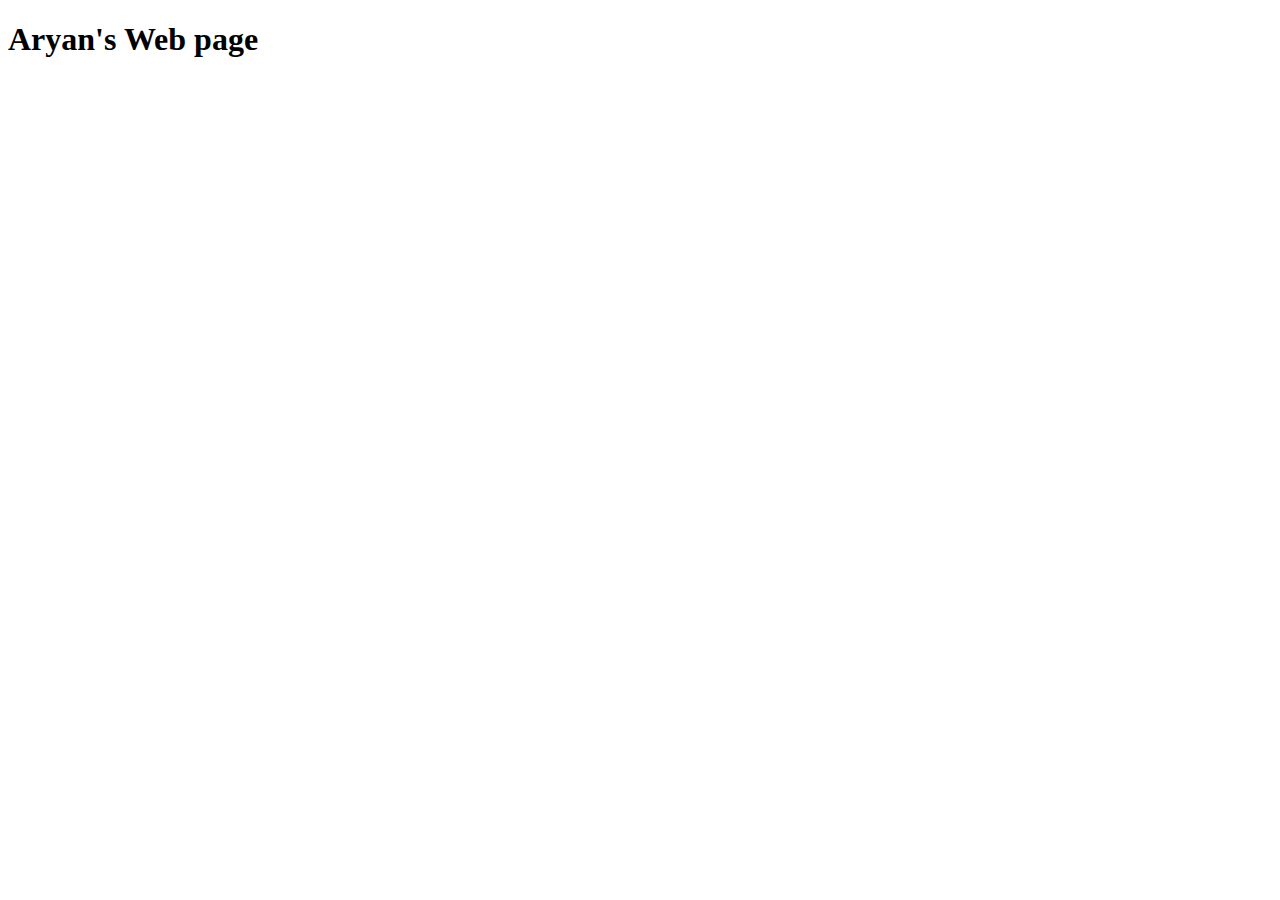
<file: HTMl/index.html>
<!DOCTYPE html>
<html lang="en">
<head>
    <meta charset="UTF-8">
    <meta name="viewport" content="width=device-width, initial-scale=1.0">
    <title>Aryan's web page</title>
</head>
<body>
    <h1>Aryan's Web page</h1>
</body>
</html>
</file>
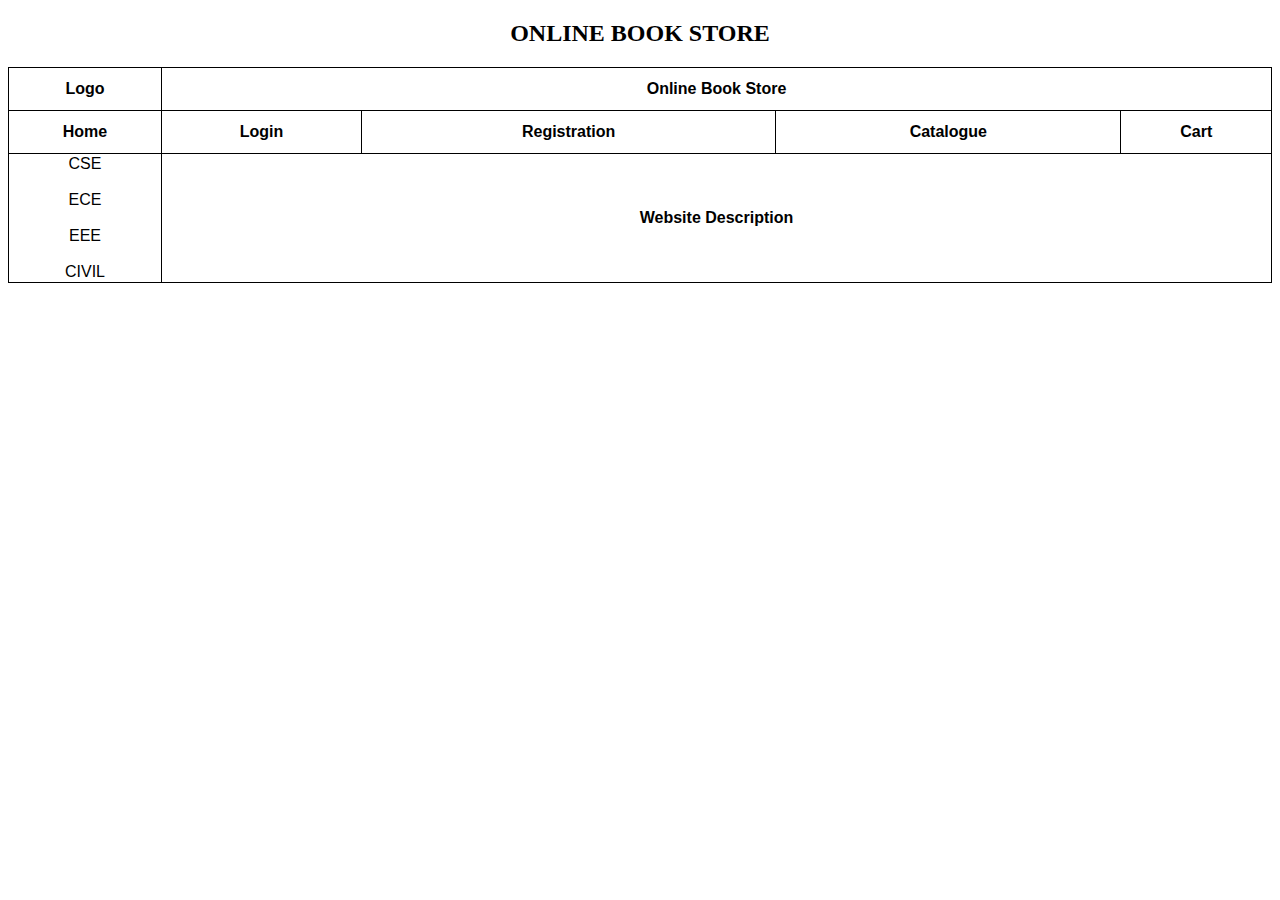
<file: Experiment_1.html>
<!DOCTYPE html>
<html lang="en">
<head>
    <meta charset="UTF-8">
    <meta name="viewport" content="width=device-width, initial-scale=1.0">
    <title>Experiment 1</title>
    <style>
        table {
            width: 100%;
            border-collapse: collapse;
            font-family: Arial, sans-serif;
        }
        th, td {
            border: 1px solid black;
            text-align: center;
            height: 40px;
        }
        .description {
            height: 300px; /* Makes enough vertical space */
            text-align: center;
            vertical-align: middle;
            font-size: 18px;
            font-weight: bold;
        }
    </style>
</head>
<body>

    <h2 align="center">ONLINE BOOK STORE</h2>

    <table>
        <tr>
            <th>Logo</th>
            <th colspan="4">Online Book Store</th>
        </tr>

    
        <tr>
            <th>Home</th>
            <th>Login</th>
            <th>Registration</th>
            <th>Catalogue</th>
            <th>Cart</th>
        </tr>

        
        <tr>
        
            <td width="150">
                CSE <br><br>
                ECE <br><br>
                EEE <br><br>
                CIVIL
            </td>

            <td colspan="4" align="center" valign="middle"><b>Website Description</b></td>
        </tr>
    </table>

</body>
</html>
</file>
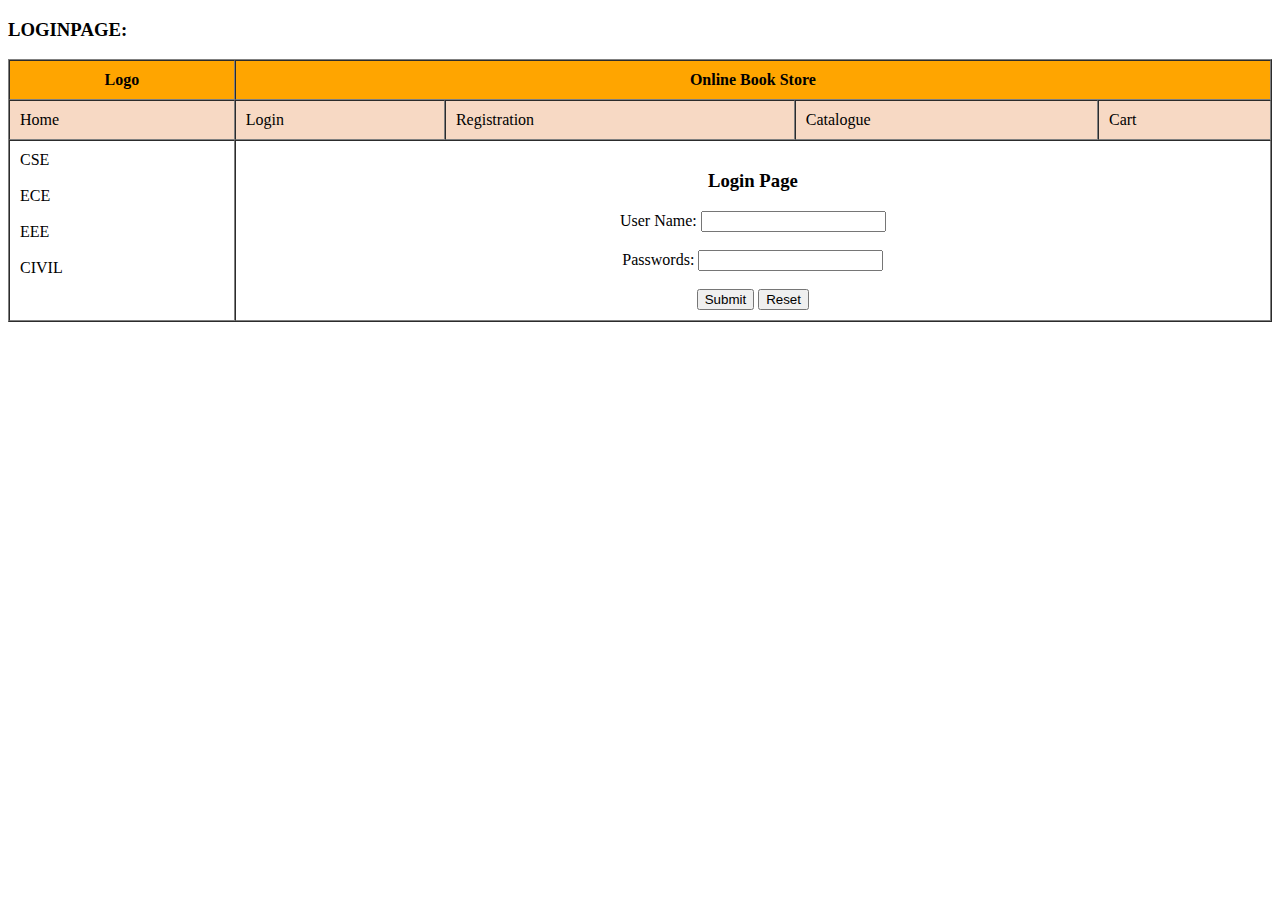
<file: Experiment_2.html>
<!DOCTYPE html>
<html>
<head>
    <title>Login Page</title>
</head>
<body>
    <h3>LOGINPAGE:</h3>

    <!-- Table for header and navigation -->
    <table border="1" width="100%" cellpadding="10" cellspacing="0">
        <tr bgcolor="orange">
            <th>Logo</th>
            <th colspan="5">Online Book Store</th>
        </tr>
        <tr bgcolor="#f7d9c4">
            <td>Home</td>
            <td>Login</td>
            <td>Registration</td>
            <td>Catalogue</td>
            <td>Cart</td>
        </tr>
        <tr>
            <!-- Left side menu -->
            <td valign="top">
                CSE <br><br>
                ECE <br><br>
                EEE <br><br>
                CIVIL
            </td>

            <!-- Right side login form -->
            <td colspan="4" align="center">
                <h3>Login Page</h3>
                <form>
                    <label>User Name: </label>
                    <input type="text" name="username"><br><br>

                    <label>Passwords: </label>
                    <input type="password" name="password"><br><br>

                    <input type="submit" value="Submit">
                    <input type="reset" value="Reset">
                </form>
            </td>
        </tr>
    </table>
</body>
</html>
</file>
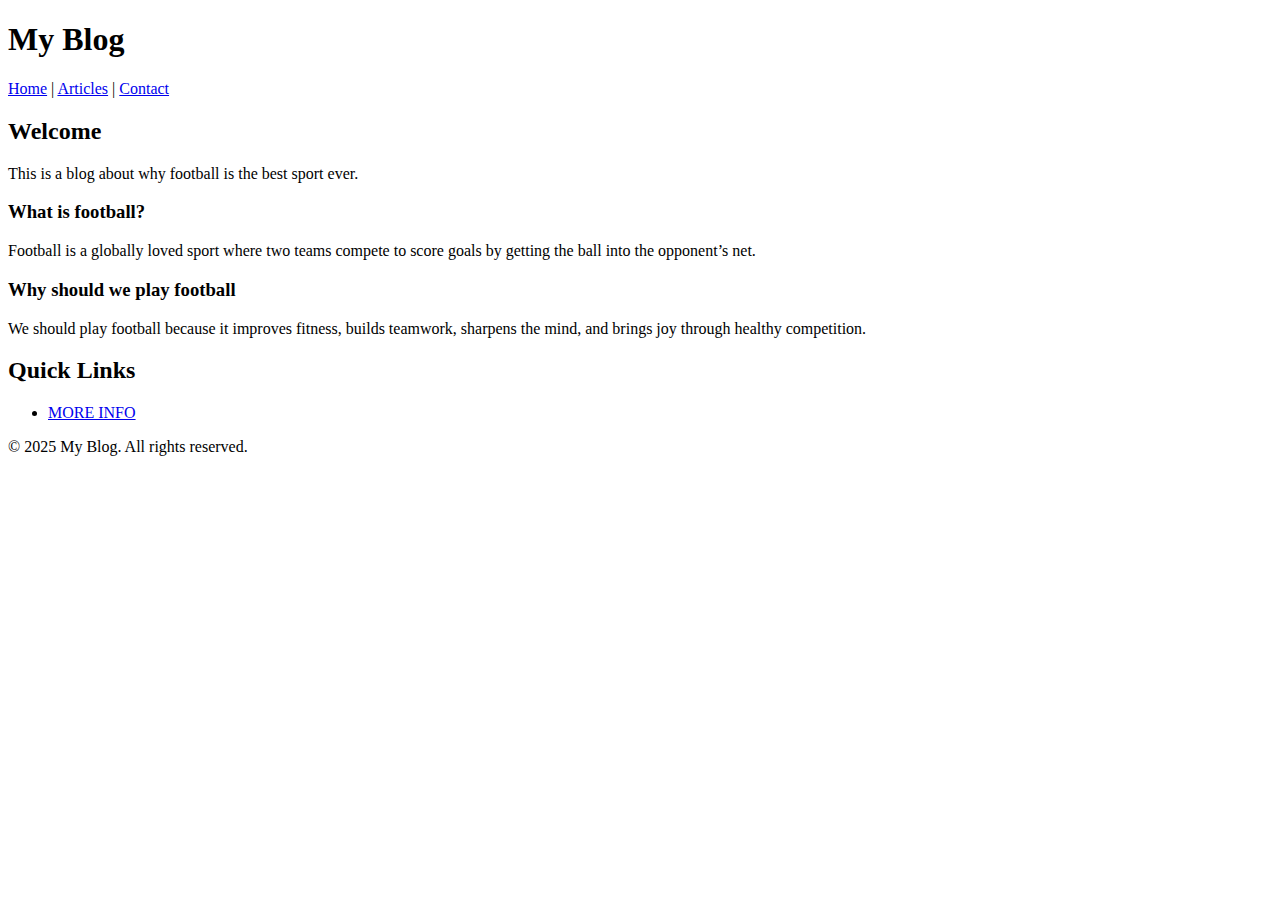
<file: final.html>
<!DOCTYPE html>
 <html lang="en">
 <head>
 <meta charset="UTF-8">
 <title>Semantic HTML Example</title>
 </head>
 <body>

 <header>
 <h1>My Blog</h1>
 <nav>
 <a href="#home">Home</a> |
 <a href="#articles">Articles</a> |
 <a href="#contact">Contact</a>
 </nav>
 </header>

 <main>
 <section id="home">



 <h2>Welcome</h2>
 <p>This is a blog about why football is the best sport ever.</p>
 </section>

 <section id="articles">
 <article>
 <h3>What is football?</h3>
 <p>Football is a globally loved sport where two teams compete to score goals by getting the ball into the opponent’s net.</p>
 </article>
 <article>
 <h3>Why should we play football</h3>
 <p>We should play football because it improves fitness, builds teamwork, sharpens the mind, and brings joy through healthy competition.</p>
 </article>
 </section>

 <aside>
 <h2>Quick Links</h2>
 <ul>
 <li><a href="https://en.wikipedia.org/wiki/Association_football">MORE INFO</a></li>
 </ul>
 </aside>
 </main>
    <footer>
    <p>&copy; 2025 My Blog. All rights reserved.</p>
</footer>

</body>
</html>
</file>
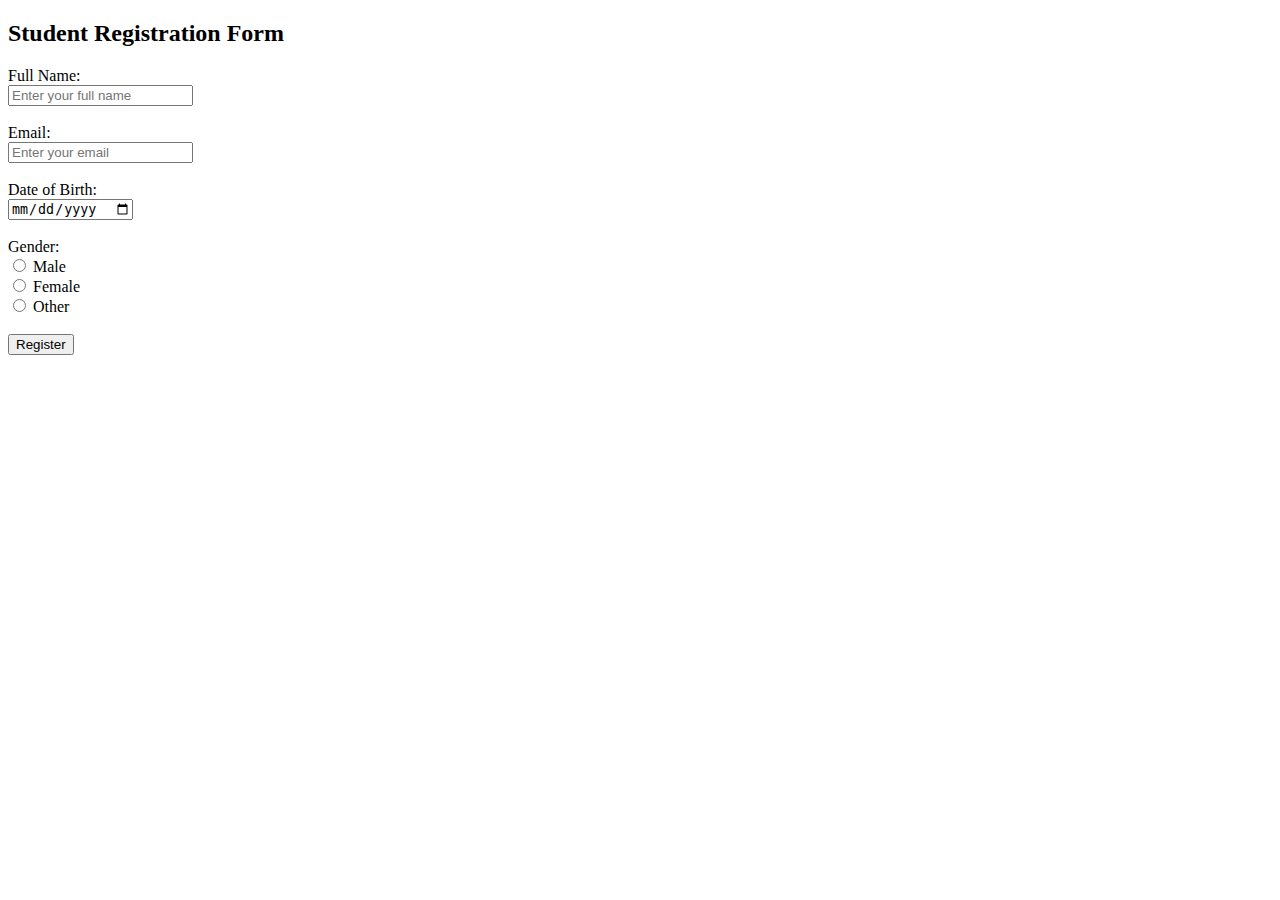
<file: HTMl/new_work.html>
<!DOCTYPE html>
<html lang="en">
<head>
  <meta charset="UTF-8">
  <meta name="viewport" content="width=device-width, initial-scale=1.0">
  <title>Student Registration Form</title>
</head>
<body>
  <h2>Student Registration Form</h2>
  <form action="#" method="post">
    
    <!-- Full Name -->
    <label for="fullname">Full Name:</label><br>
    <input type="text" id="fullname" name="fullname" placeholder="Enter your full name" required>
    <br><br>

    <!-- Email -->
    <label for="email">Email:</label><br>
    <input type="email" id="email" name="email" placeholder="Enter your email" required>
    <br><br>

    <!-- Date of Birth -->
    <label for="dob">Date of Birth:</label><br>
    <input type="date" id="dob" name="dob" required>
    <br><br>

    <!-- Gender -->
    <label>Gender:</label><br>
    <input type="radio" id="male" name="gender" value="Male" required>
    <label for="male">Male</label><br>
    <input type="radio" id="female" name="gender" value="Female">
    <label for="female">Female</label><br>
    <input type="radio" id="other" name="gender" value="Other">
    <label for="other">Other</label>
    <br><br>

    <!-- Submit Button -->
    <input type="submit" value="Register">
  </form>
</body>
</html>
</file>
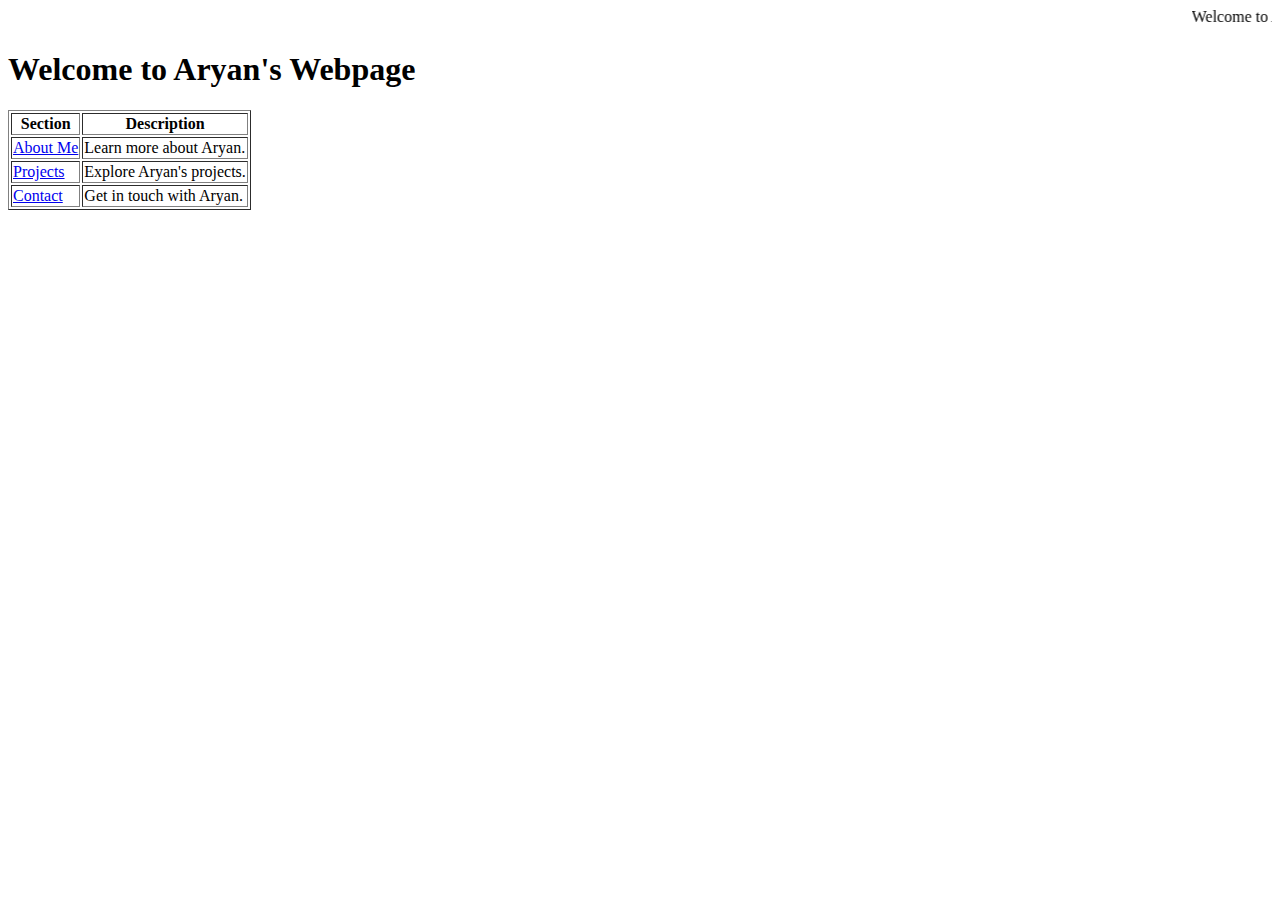
<file: HTMl/under.html>
<!DOCTYPE html>
<html lang="en">
<head>
    <meta charset="UTF-8">
    <meta name="viewport" content="width=device-width, initial-scale=1.0">
    <title>Aryan's webpage</title>
    <marquee behavior="scroll" direction="left" scrollamount="10">Welcome to Aryan's webpage!</marquee>
    <link rel="icon" type="image/x-icon" href="/images/favicon.ico">
</head>
<body>
    <h1>Welcome to Aryan's Webpage</h1>
    <table border="1">
        <tr>
            <th>Section</th>
            <th>Description</th>
        </tr>
        <tr>
            <td><a href="/about.html">About Me</a></td>
            <td>Learn more about Aryan.</td>
        </tr>
        <tr>
            <td><a href="/projects.html">Projects</a></td>
            <td>Explore Aryan's projects.</td>
        </tr>
        <tr>
            <td><a href="/contact.html">Contact</a></td>
            <td>Get in touch with Aryan.</td>
        </tr>
    </table>
</body>
</html>
</file>
